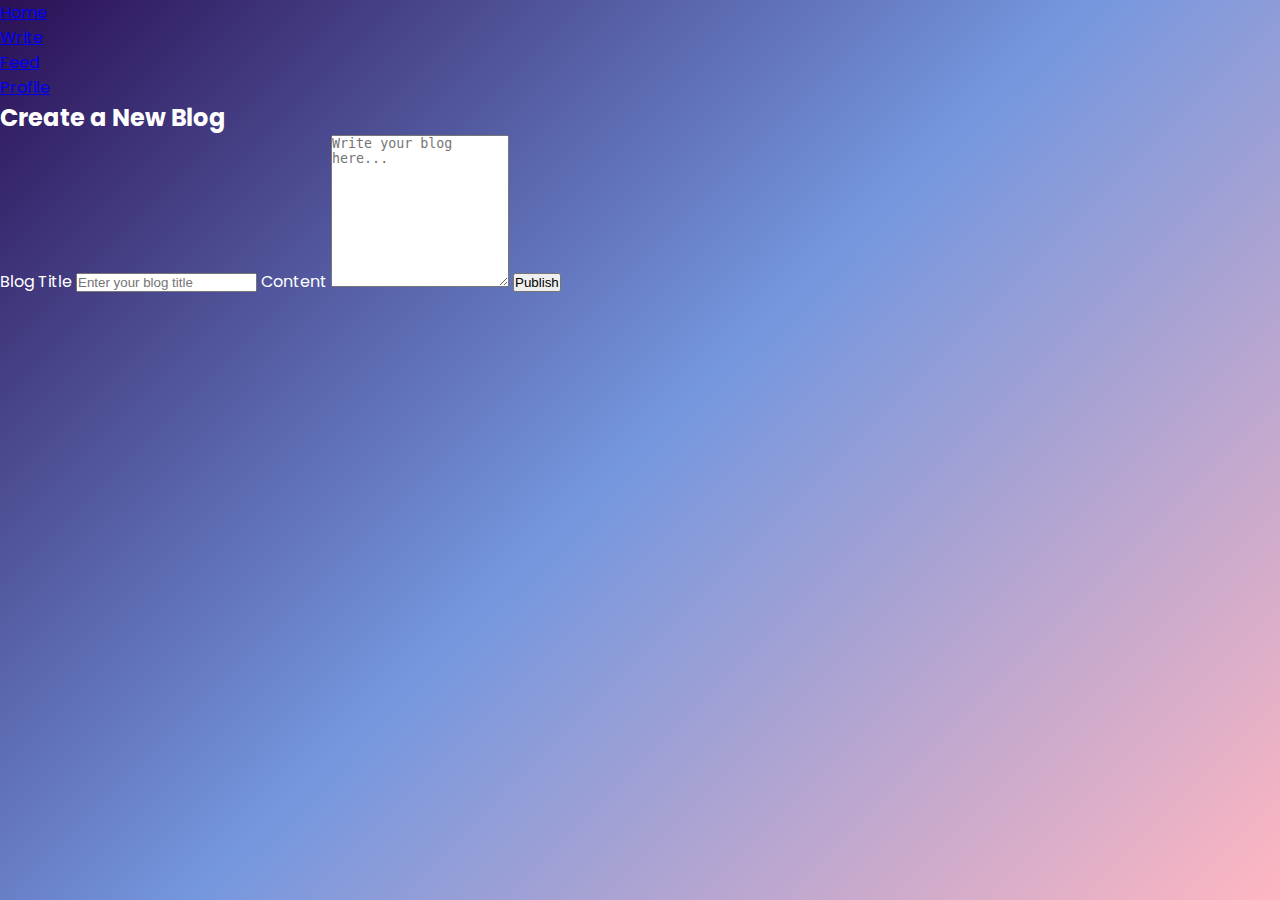
<file: write.html>
<!DOCTYPE html>
<html lang="en">
<head>
  <meta charset="UTF-8">
  <meta name="viewport" content="width=device-width, initial-scale=1.0">
  <title>Write a Blog</title>
  <link rel="stylesheet" href="style.css">
</head>
<body>
  <!-- Navbar -->
  <nav class="navbar">
    <ul>
      <li><a href="landing.html">Home</a></li>
      <li><a href="write.html" class="active">Write</a></li>
      <li><a href="feed.html">Feed</a></li>
      <li><a href="profile.html">Profile</a></li>
    </ul>
  </nav>

  <!-- Blog Form -->
  <section class="write-section">
    <h2>Create a New Blog</h2>
    <form id="blogForm">
      <label for="title">Blog Title</label>
      <input type="text" id="title" name="title" placeholder="Enter your blog title" required>

      <label for="content">Content</label>
      <textarea id="content" name="content" rows="10" placeholder="Write your blog here..." required></textarea>

      <button type="submit">Publish</button>
    </form>
  </section>

  <script src="script.js"></script>
</body>
</html>
</file>
<file: style.css>
@import url('https://fonts.googleapis.com/css2?family=Poppins:wght@300;500;700&display=swap');

* { margin: 0; padding: 0; box-sizing: border-box; }
:root { --footer-strength: 0; }

body {
  font-family: 'Poppins', sans-serif;
  min-height: 100vh;
  background: linear-gradient(135deg, #2b1055, #7597de, #ffb6c1);
  background-attachment: fixed;
  overflow-x: hidden;
  position: relative;
  color: #fff;
}

/* Floating circles */
.circles { position: fixed; inset: 0; width: 100%; height: 100%; overflow: hidden; z-index: 0; pointer-events: none; }
.circles li { position: absolute; list-style: none; width: 20px; height: 20px; bottom: -150px; border-radius: 50%; background: rgba(255,255,255,0.18); animation: float 25s linear infinite; }
.circles li:nth-child(1){left:25%;width:80px;height:80px;animation-duration:22s}
.circles li:nth-child(2){left:10%;width:20px;height:20px;animation-duration:12s}
.circles li:nth-child(3){left:70%;width:20px;height:20px;animation-duration:25s}
.circles li:nth-child(4){left:40%;width:60px;height:60px;animation-duration:18s}
.circles li:nth-child(5){left:65%;width:20px;height:20px;animation-duration:20s}
.circles li:nth-child(6){left:75%;width:110px;height:110px;animation-duration:30s}
.circles li:nth-child(7){left:35%;width:150px;height:150px;animation-duration:40s}
.circles li:nth-child(8){left:50%;width:25px;height:25px;animation-duration:18s}
@keyframes float { 0%{transform:translateY(0) rotate(0);opacity:1} 100%{transform:translateY(-1000px) rotate(720deg);opacity:0} }

/* Glass */
.glass-box { background: rgba(255,255,255,0.18); border: 1.5px solid rgba(255,255,255,0.35); border-radius: 16px; backdrop-filter: blur(16px); -webkit-backdrop-filter: blur(16px); box-shadow: 0 12px 36px rgba(0,0,0,0.35); }
.glass-hero { background: rgba(255,255,255,0.18); border: 1.5px solid rgba(255,255,255,0.35); border-radius: 16px; backdrop-filter: blur(18px); -webkit-backdrop-filter: blur(18px); box-shadow: 0 14px 38px rgba(0,0,0,0.35); padding: 2.75rem 1.75rem; }
.glass-nav { background: rgba(0,0,0,0.28); border-bottom: 1.5px solid rgba(255,255,255,0.28); backdrop-filter: blur(12px); -webkit-backdrop-filter: blur(12px); }

/* Buttons & inputs */
.btn-primary { display: inline-block; background: linear-gradient(135deg, #ff6ec4, #7873f5); color: #fff; font-weight: 700; padding: .8rem 1.3rem; border-radius: 10px; border: none; transition: transform .2s ease, box-shadow .2s ease; }
.btn-primary:hover { transform: translateY(-2px); box-shadow: 0 10px 25px rgba(0,0,0,.25); }
.btn-outline { display: inline-block; color: #fff; border: 1.5px solid rgba(255,255,255,.65); padding: .7rem 1.2rem; border-radius: 10px; transition: background .2s, transform .2s, border-color .2s; }
.btn-outline:hover { background: rgba(255,255,255,.15); transform: translateY(-2px); border-color: #fff; }

.input-field { width: 100%; padding: .9rem 1rem; border-radius: 12px; border: 1.5px solid rgba(255,255,255,.45); background: rgba(255,255,255,.22); color: #fff; outline: none; }
.input-field::placeholder { color: rgba(255,255,255,.85); }
.input-field:focus { background: rgba(255,255,255,.30); border-color: rgba(255,255,255,.70); }

/* Links */
.nav-link { color: #fff; opacity: .95; transition: opacity .2s ease; }
.nav-link:hover { opacity: 1; }
.footer-link { color: rgba(255,255,255,.95); transition: opacity .2s ease; }
.footer-link:hover { opacity: 1; }

/* Cards */
.post-card { background: rgba(255,255,255,0.16); border: 1.5px solid rgba(255,255,255,0.30); border-radius: 16px; overflow: hidden; backdrop-filter: blur(14px); -webkit-backdrop-filter: blur(14px); box-shadow: 0 10px 30px rgba(0,0,0,0.30); }
.post-card img { display: block; width: 100%; height: 12rem; object-fit: cover; }

/* FABs */
.fab { position: fixed; bottom: 1.25rem; z-index: 60; }
.fab--right { right: 1.25rem; }
.fab--left { right: 4.75rem; }
.btn-circle { background: linear-gradient(135deg, #7873f5, #ff6ec4); color: #fff; border: none; width: 48px; height: 48px; border-radius: 9999px; box-shadow: 0 8px 22px rgba(0,0,0,.25); transition: transform .2s, box-shadow .2s, opacity .2s; }
.btn-circle:hover { transform: translateY(-2px); box-shadow: 0 12px 30px rgba(0,0,0,.28); }
.btn-circle.plus { font-size: 1.25rem; display: grid; place-items: center; }

/* Footers */
.login-footer { background: rgba(0, 0, 0, 0.22); backdrop-filter: blur(10px); -webkit-backdrop-filter: blur(10px); border-top: 1px solid rgba(255, 255, 255, 0.25); box-shadow: 0 -6px 20px rgba(0, 0, 0, 0.28); }
.login-footer p { color: rgba(255, 255, 255, 0.90); }

.site-footer { --base-bg: 0.45; --base-blur: 14px; --base-bd: 0.35; --base-shadow: 0.35;
  background: rgba(0, 0, 0, calc(var(--base-bg) + (0.20 * var(--footer-strength))));
  backdrop-filter: blur(calc( var(--base-blur) + (4px * var(--footer-strength)) ));
  -webkit-backdrop-filter: blur(calc( var(--base-blur) + (4px * var(--footer-strength)) ));
  border-top: 2px solid rgba(255, 255, 255, calc(var(--base-bd) + (0.10 * var(--footer-strength))));
  box-shadow: 0 -10px 36px rgba(0, 0, 0, calc(var(--base-shadow) + (0.10 * var(--footer-strength))));
}

/* Anim helper */
@keyframes slideDown { from { transform: translateY(-10px); opacity: 0; } to { transform: translateY(0); opacity: 1; } }
.animate-slideDown { animation: slideDown .25s ease-out; }

/* ===== No header/footer on auth pages (login & signup) ===== */
/* Add class="auth-page no-chrome" on the <body> of login.html & signup.html */

body.no-chrome .glass-nav,
body.no-chrome .login-footer {
  display: none !important;       /* remove any visible header/footer */
}

/* Make the page behave like a clean, centered canvas */
body.auth-page {
  min-height: 100vh;
  display: grid;
  place-items: center;
  padding: 24px;                  /* small breathing space on tiny screens */
}

/* Tighten the auth card */
body.auth-page .glass-box,
body.auth-page .glass-hero {
  padding: 1.25rem;
  max-width: 420px;
  width: 100%;
}

@media (min-width: 768px){
  body.auth-page .glass-box { padding: 1.75rem; }
}

/* Remove top/bottom gaps sometimes introduced by sections */
body.auth-page main {
  min-height: auto;
  width: 100%;
}

/* Optional: soften background motion behind the small card */
body.auth-page .circles { opacity: 0.85; }
</file>
